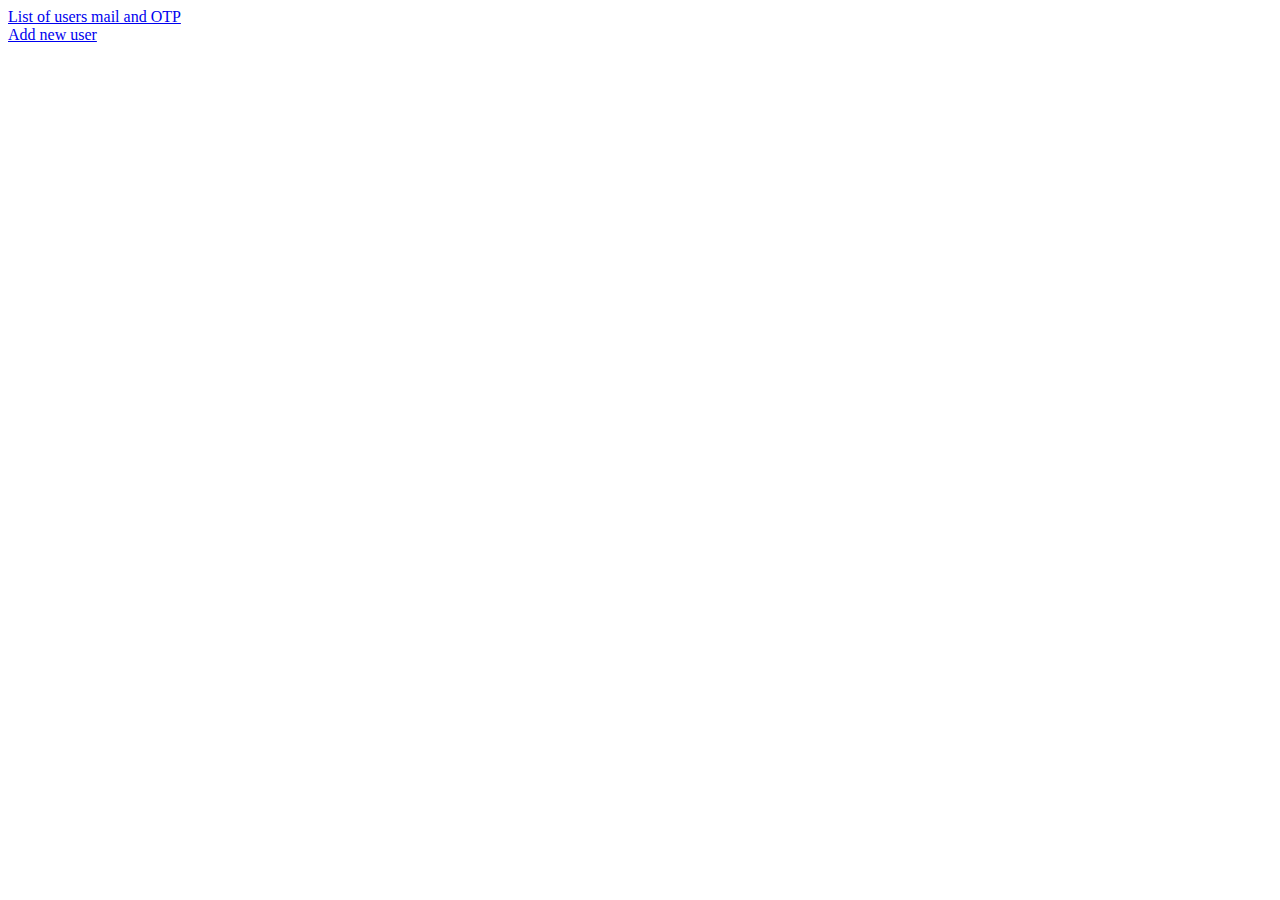
<file: web/admin/index.html>
<!DOCTYPE html>
<!--
To change this license header, choose License Headers in Project Properties.
To change this template file, choose Tools | Templates
and open the template in the editor.
-->
<html>
    <head>
        <title>Admin</title>
        <meta charset="UTF-8">
        <meta name="viewport" content="width=device-width, initial-scale=1.0">
    </head>
    <body>
        <div>
            <a href="passwords.jsp">List of users mail and OTP</a>
        </div>
        <div>
            <a href="addUser.jsp">Add new user</a>
        </div>
    </body>
</html>
</file>
